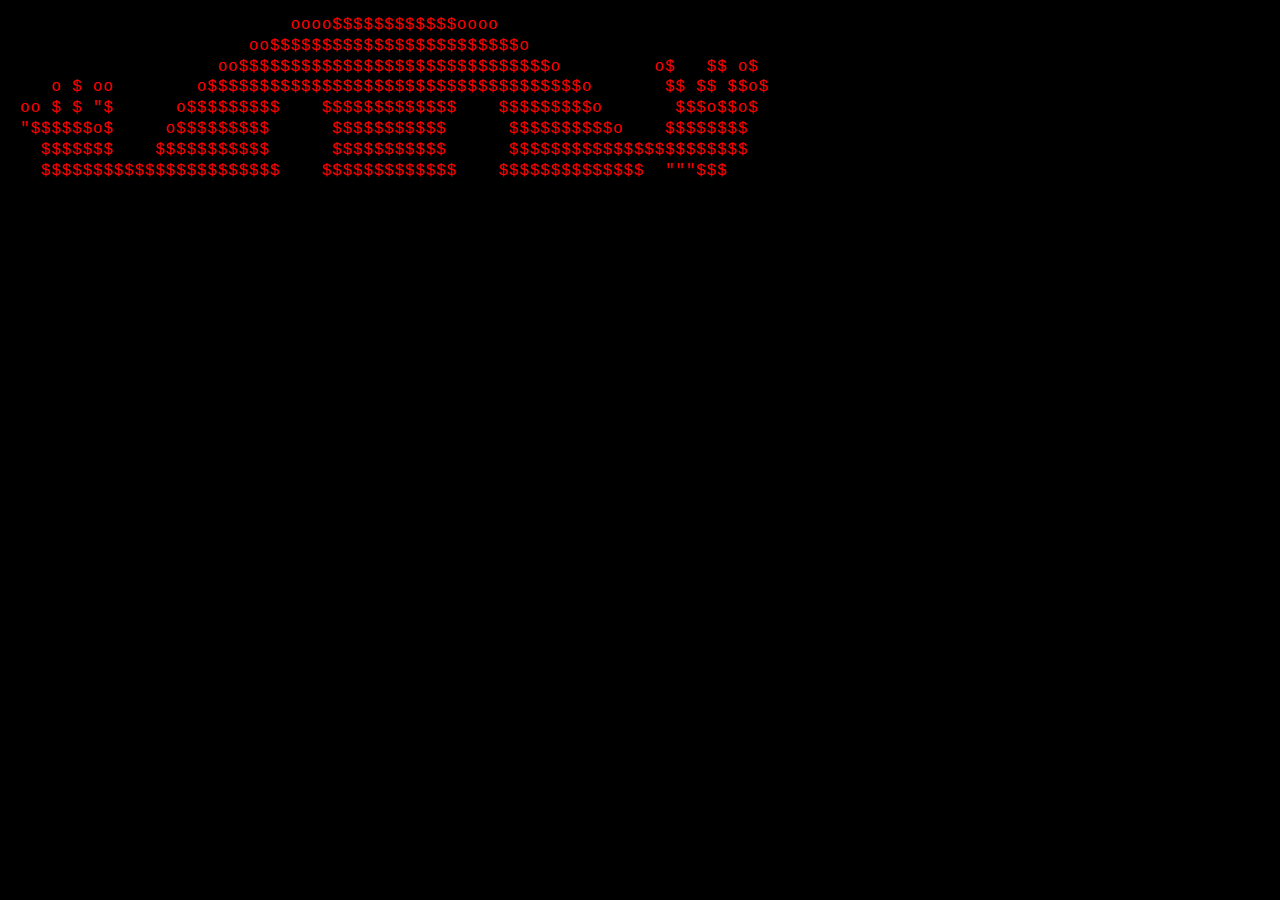
<file: radek556.pl/mplayer/bio/index.html>
<!DOCTYPE html>
<html>
  <head>
    <meta charset="utf-8">
    <meta http-equiv="X-UA-Compatible" content="IE=edge">
    <meta name="viewport" content="width=device-width, initial-scale=1">
    <title>radek556 </title>
    <link rel="stylesheet" type="text/css" media="screen" href="css/css-style.css">
    <script async src="https://www.googletagmanager.com/gtag/js?id=G-QHWQ6NEY0D"></script>
    <script>
      window.dataLayer = window.dataLayer || [];
      function gtag(){dataLayer.push(arguments);}
      gtag('js', new Date());
    
      gtag('config', 'G-QHWQ6NEY0D');
    </script>
    <link rel="icon" href="favicons/1043470226974576700-e9f5d41145c57f24cc38e5962072c293.png">
  </head>
  <body>
    <div id="terminal">
      <a id="before" href="index.html"></a>
    </div>
    <div id="command" onclick="$('texter').focus();">
      <textarea type="text" id="texter" onkeyup="typeIt(this, event)" onkeydown="typeIt(this, event); moveIt(this.value.length, event)" onkeypress="typeIt(this, event);"></textarea>
      <div id="liner">
        <span id="typer"></span><b class="cursor" id="cursor">&#9608;</b>
      </div>
    </div>
    
    <script src="js/2982-js-caret.js"></script>
    <script src="js/4363-js-commands.js"></script>
    <script src="js/8277-js-main.js"></script>
  </body>
</html>
</file>
<file: radek556.pl/mplayer/bio/css/css-style.css>
body {
  margin: 0;
  padding: 15px 20px;
  min-height: 99%;
  width: 100%;
  min-width: 550px;
  color: red;
  background: black;;
  font-family: cursor, monospace;
  overflow-x: hidden;
}
::selection {
  color: #211830;
  background-color: #519975;
}
::-moz-selection {
  color: #211830;
  background-color: #6e9951;
}
textarea {
  left: -1000px;
  position: absolute;
}
b {
  font-weight: bold;
  text-decoration: underline;
}
/* Cursor Start */
.cursor {
  font-size: 12px;
  color: #73ABAD;
  background-color: #73ABAD;
  position: relative;
  opacity: 1;
  height: 1.5em;
  width: 10px;
  max-width: 10px;
  transform: translateY(4px);
  overflow: hidden;
  text-indent: -5px;
  display: inline-block;
  text-decoration: blink;
  animation: blinker 1s linear infinite;
}
@keyframes blinker {
  50% {
    opacity: 0;
  }
}
#command {
  cursor: text;
  height: 50px;
  color: #73ABAD;
}
#liner {
  line-height: 1.3em;
  margin-top: -2px;
  animation: show 0.5s ease forwards;
  animation-delay: 1.2s;
  opacity: 0;
}
#liner::before {
  color: #66ff00;
  content: "root@user:~$";
}
#liner.password::before {
  content: "Password:";
}
@keyframes show {
  from {
    opacity: 0;
  }
  to {
    opacity: 1;
  }
}
/* Cursor End */
p {
  display: block;
  line-height: 1.3em;
  margin: 0;
  overflow: hidden;
  white-space: nowrap;
  margin: 0;
  letter-spacing: 0.05em;
  animation: typing 0.5s steps(30, end);
}
.no-animation {
  animation: typing 0 steps(30, end);
}
.margin {
  margin-left: 20px;
}
@keyframes typing {
  from {
    width: 0;
  }
  to {
    width: 100%;
  }
}
.index {
  color: #DCDCCC;
}
.color2 {
  color: #B89076;
}
.command {
  color: #73ABAD;
  text-shadow: 0 0 5px #73ABAD; 
}
.error {
  color: #B89076;
}
.white {
  color: #fff;
}
.inherit,
a {
  color: #9C8394;
}
.czerw,
a {
  color: #FF0000;
}
a {
  text-decoration: inherit;
}
a:hover {
  background: #73ABAD;
  color: #211830;
}
a:focus {
  outline: 0;
}
</file>
